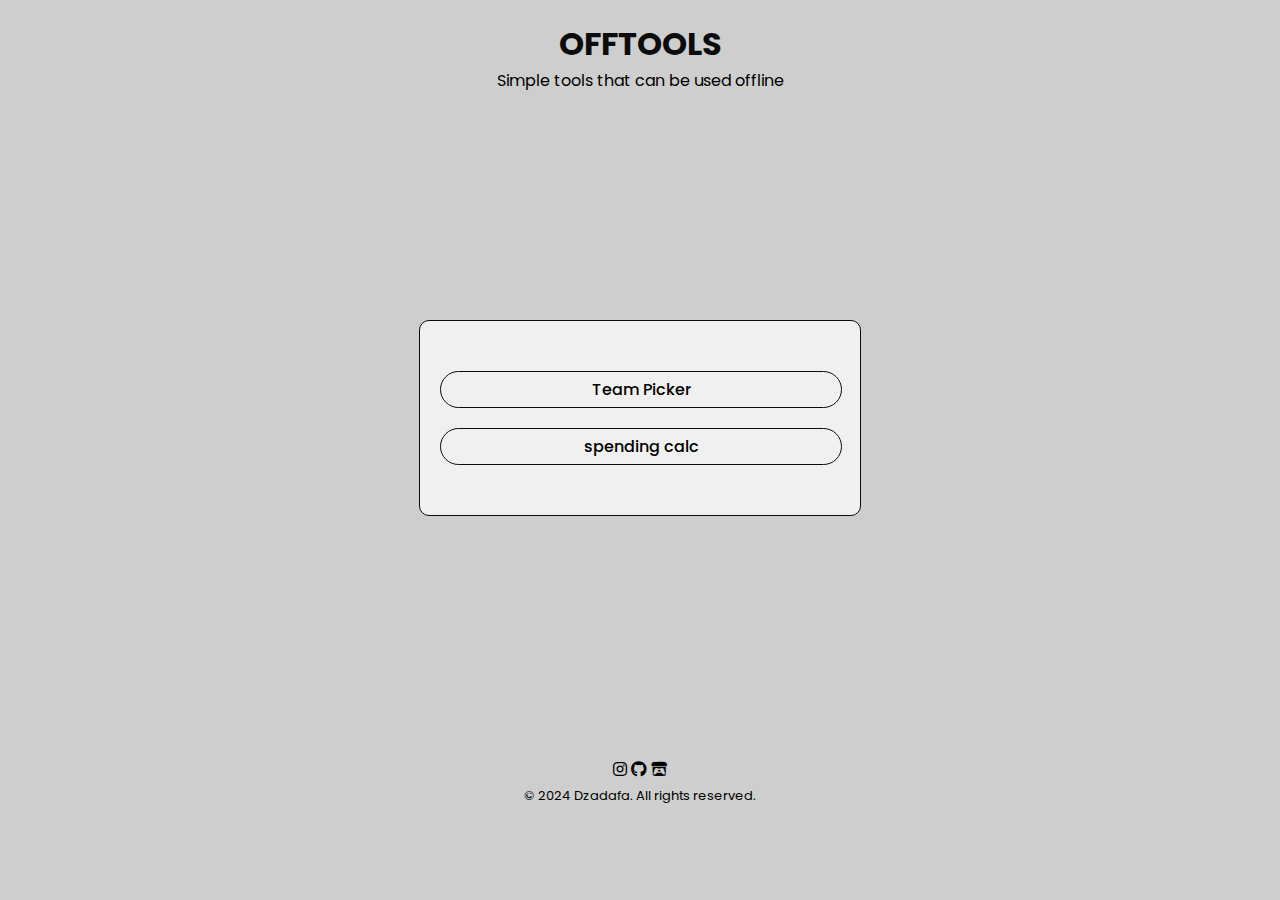
<file: index.html>
<!DOCTYPE html>
<html lang="en">
<head>
  <meta charset="UTF-8">
  <meta name="viewport" content="width=device-width, initial-scale=1, maximum-scale=1, user-scalable=no">
  <link rel="stylesheet" href="https://cdnjs.cloudflare.com/ajax/libs/font-awesome/6.0.0/css/all.min.css">
  <link rel="stylesheet" href="style.css">
  <title>Offline Tools</title>
</head>
<body>
  <header>
    <h1>OFFTOOLS</h1>
    <p>Simple tools that can be used offline</p>
  </header>
  <main>
    <section class="redirect">
      <a href="team-picker/index.html" target="_blank"><button class="btnStyle1">Team Picker</button></a>
      <a href="spending-calc/index.html" target="_blank"><button class="btnStyle1">spending calc</button></a>
    </section>
  </main>
  <footer>
    <div class="social-media-icon">
      <a href="http://instagram.com/dzadafa"><i class="fa-brands fa-instagram"></i></a>
      <a href="https://github.com/dzadaafa"><i class="fa-brands fa-github"></i></a>
      <a href="https://dzashfa.itch.io"><i class="fa-brands fa-itch-io"></i></a>
    </div>
    <a href="http://instagram.com/dzadafa">&copy 2024 Dzadafa. All rights reserved.</a>

  </footer>

</body>
</html>
</file>
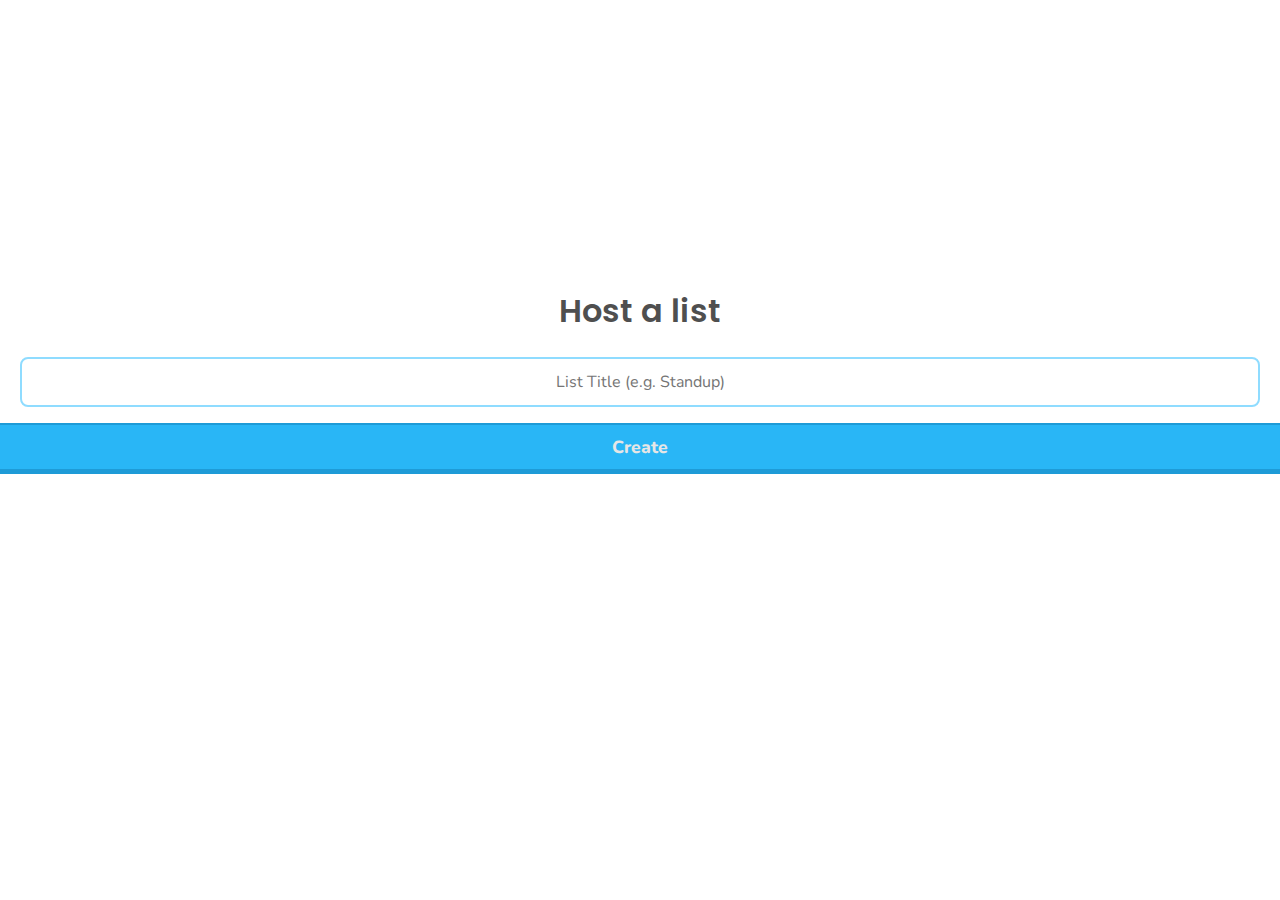
<file: Quick-List/index.html>
<!DOCTYPE html>
<html lang="en">
<head>
  <meta charset="UTF-8">
  <meta name="viewport" content="width=device-width, initial-scale=1.0">
  <title>Quick List</title>
  <link rel="preconnect" href="https://fonts.googleapis.com">
  <link rel="preconnect" href="https://fonts.gstatic.com" crossorigin>
  <link
    href="https://fonts.googleapis.com/css2?family=Nunito:wght@300;400;600;700&family=Poppins:wght@400;500;600;700&display=swap"
    rel="stylesheet"
  />
  <link rel="stylesheet" href="style.css">
</head>
<body>
  <div id="app"></div>
  <script src="script.js"></script>
</body>
</html>
</file>
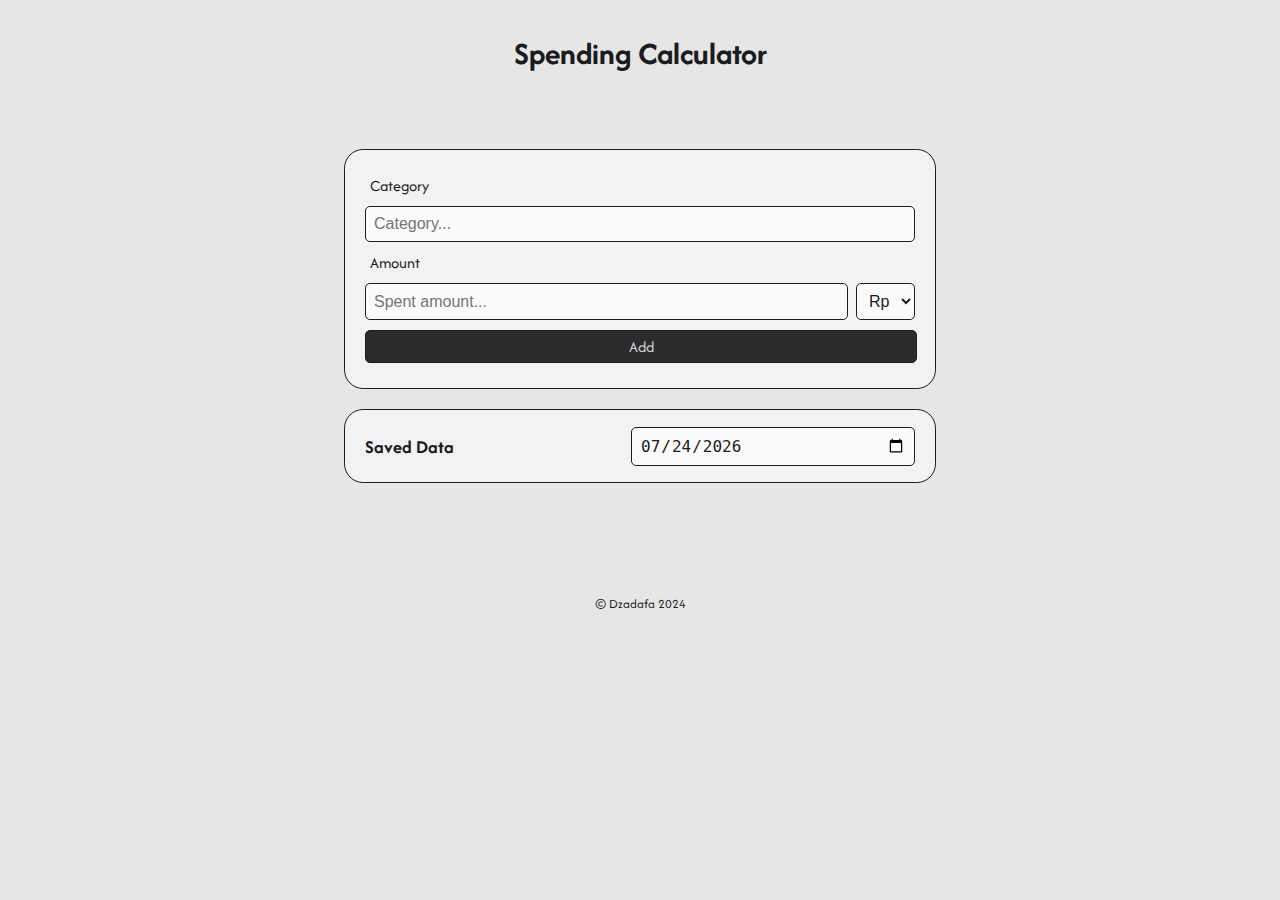
<file: spending-calc/index.html>
<!DOCTYPE html>
<html lang="en">
<head>
  <meta charset="UTF-8">
  <meta name="viewport" content="width=device-width, initial-scale=1.0">
  <link rel="stylesheet" href="style.css">
  <link rel="shortcut icon" href="icon.jpg" type="image/x-icon">
  <link rel="manifest" href="manifest.json">
  <title>Spending Calc</title>
  <meta name="description" content="Helps you to keep a track of your spending">
  <link rel="stylesheet" href="https://cdnjs.cloudflare.com/ajax/libs/font-awesome/6.6.0/css/all.min.css" integrity="sha512-Kc323vGBEqzTmouAECnVceyQqyqdsSiqLQISBL29aUW4U/M7pSPA/gEUZQqv1cwx4OnYxTxve5UMg5GT6L4JJg==" crossorigin="anonymous" referrerpolicy="no-referrer" />
</head>
<body>
  <header>
    <h1>Spending Calculator</h1>
  </header>
  <main>
    <div class="input">
      <label for="category">Category</label>
      <section><input type="text" id="category" placeholder="Category..." maxlength="20"></section>
      <label for="amount">Amount</label>
      <section>
        <input type="number" id="amount" placeholder="Spent amount..." autocomplete="off" onkeydown="lengthLimit(event, this, 20)">

        <select name="currency" id="currency">
          <option value="rupiah">Rp</option>
          <option value="dollar">$</option>
        </select>
      </section>
      <button type="button" class="black-button" id="submit">Add</button>
    </div>

    
    <div class="output"></div>
    <div class="swap-date">
      <h3>Saved Data</h3>
      <input type="date" id="inputDate" placeholder="yyyy-mm-dd">
    </div>
    
    <div class="total">
      <section>
        <h3>Total</h3>
        <p id="total">0</p>
      </section>
      <button type="button" class="black-button" id="save">Save</button>
    </div>


    
  </main>
  <footer>
    <div class="social-media-icon">
      <a href="http://instagram.com/dzadafa"><i class="fa-brands fa-instagram"></i></a>
      <a href="https://github.com/dzadaafa"><i class="fa-brands fa-github"></i></a>
      <a href="https://dzashfa.itch.io"><i class="fa-brands fa-itch-io"></i></a>
    </div>
    <a href="http://instagram.com/dzadafa">&copy Dzadafa 2024</a>
  </footer>

  <script src="Js/feature.js"></script>
  <script src="Js/main.js"></script>
  <script>
    if ('serviceWorker' in navigator) {
      window.addEventListener('load', () => {
        navigator.serviceWorker.register('./Js/sw.js')
        .then((register) => { console.log("service work", register) })
        .catch((e) => { console.log("error", e) })
		});
    }
  </script>
</body>
</html>
</file>
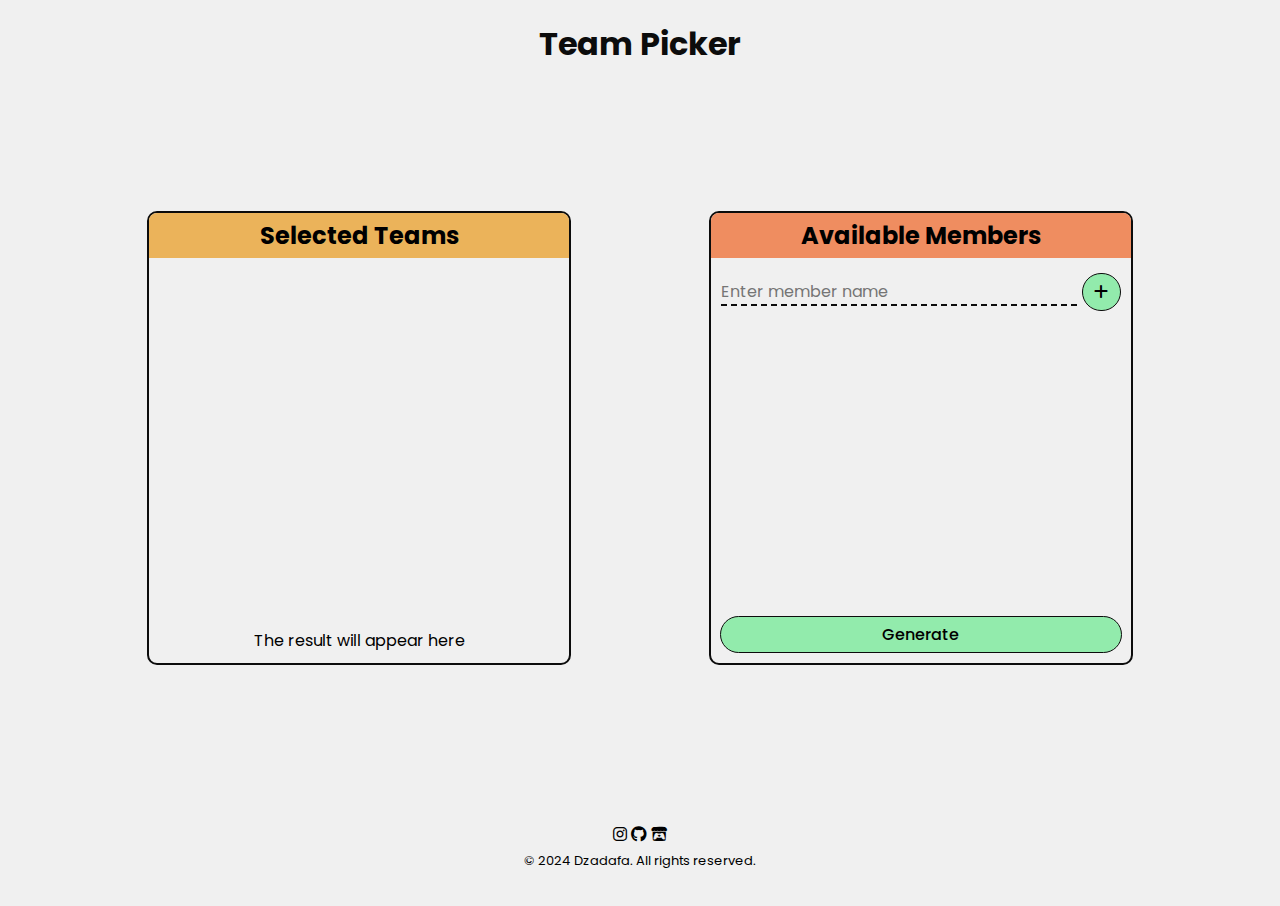
<file: team-picker/index.html>
<!DOCTYPE html>
<html lang="en">
<head>
  <meta charset="UTF-8">
  <meta name="viewport" content="width=device-width, initial-scale=1, maximum-scale=1, user-scalable=no">
  <link rel="stylesheet" href="https://cdnjs.cloudflare.com/ajax/libs/font-awesome/6.0.0/css/all.min.css">
  <link rel="stylesheet" href="style.css">
  <title>Team Picker</title>
</head>
<body>
  <header>
    <h1>Team Picker</h1>
  </header>
  <main>
    <section class="result">
      <h2>Selected Teams</h2>
      <div class="randomized-list">
        <p>The result will appear here</p>
    </div>
    </section>

    <section class="members-list">
      <h2>Available Members</h2>
      <section class="add-member">
        <input type="text" id="new-member-name" spellcheck="false" maxlength="30" autocomplete="off" placeholder="Enter member name">
        <i class="fa-solid fa-plus"></i>
        <i class="fa-solid fa-gear" aria-disabled="true"></i>
      </section>
      <ul class="member-items">
      </ul>
      <button class="generateBtn btnStyle1">Generate</button>
    </section>    
  </main>

  <footer>
    <div class="social-media-icon">
      <a href="http://instagram.com/dzadafa"><i class="fa-brands fa-instagram"></i></a>
      <a href="https://github.com/dzadaafa"><i class="fa-brands fa-github"></i></a>
      <a href="https://dzashfa.itch.io"><i class="fa-brands fa-itch-io"></i></a>
    </div>
    <a href="http://instagram.com/dzadafa">&copy 2024 Dzadafa. All rights reserved.</a>

  </footer>
  <script src="Js/feature.js"></script>
  <script src="Js/main.js"></script>
</body>
</html>
</file>
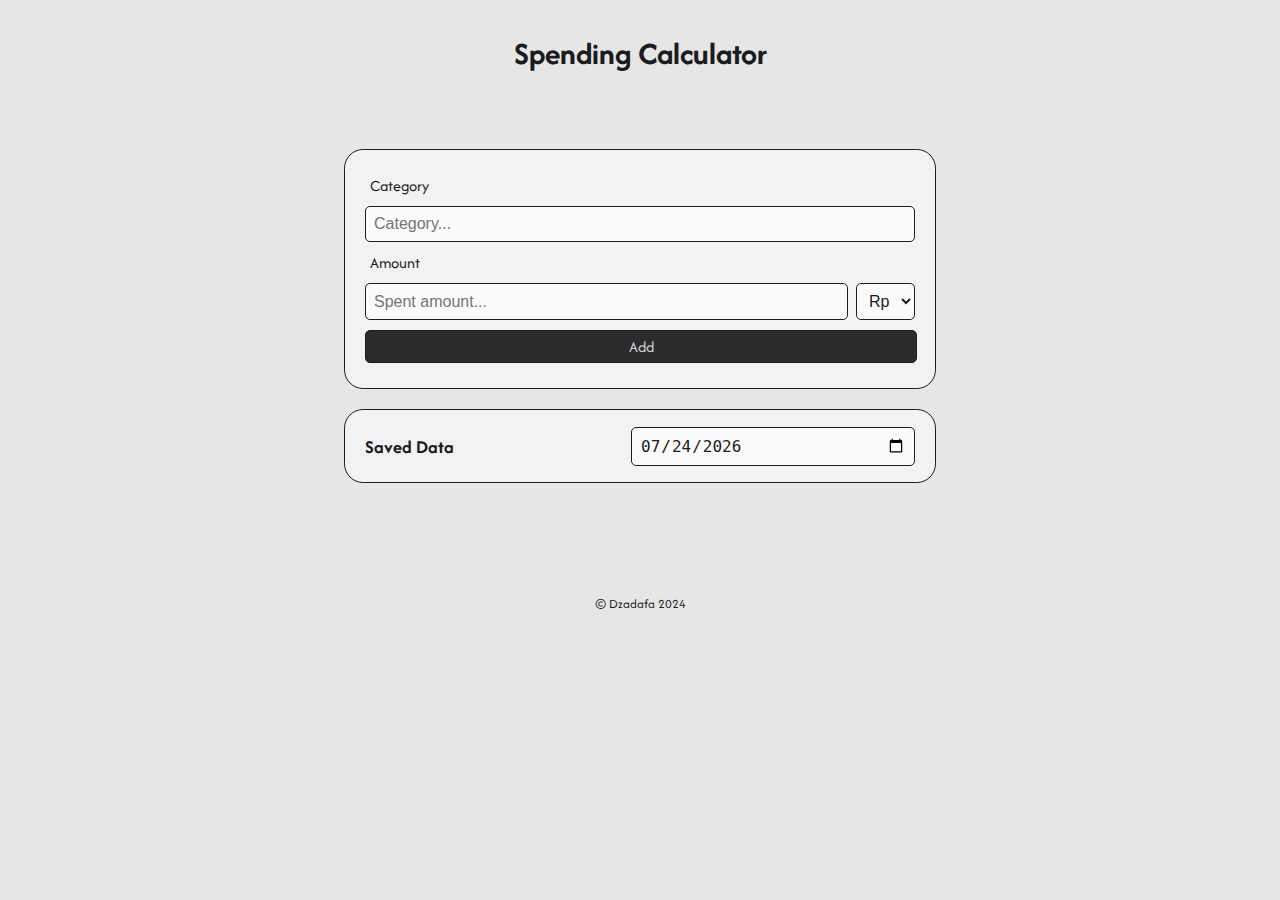
<file: spending-calc/offline.html>
<!DOCTYPE html>
<html lang="en">
<head>
  <meta charset="UTF-8">
  <meta name="viewport" content="width=device-width, initial-scale=1.0">
  <link rel="stylesheet" href="style-off.css">
  <link rel="shortcut icon" href="icon.jpg" type="image/x-icon">
  <link rel="manifest" href="manifest.json">
  <title>Spending Calc</title>
  <meta name="description" content="Helps you to keep a track of your spending">
  <!-- <link rel="stylesheet" href="https://cdnjs.cloudflare.com/ajax/libs/font-awesome/6.6.0/css/all.min.css" integrity="sha512-Kc323vGBEqzTmouAECnVceyQqyqdsSiqLQISBL29aUW4U/M7pSPA/gEUZQqv1cwx4OnYxTxve5UMg5GT6L4JJg==" crossorigin="anonymous" referrerpolicy="no-referrer" /> -->
</head>
<body>
  <header>
    <h1>Spending Calculator</h1>
  </header>
  <main>
    <div class="input">
      <label for="category">Category</label>
      <section><input type="text" id="category" placeholder="Category..." maxlength="20"></section>
      <label for="amount">Amount</label>
      <section>
        <input type="number" id="amount" placeholder="Spent amount..." autocomplete="off" onkeydown="lengthLimit(event, this, 20)">

        <select name="currency" id="currency">
          <option value="rupiah">Rp</option>
          <option value="dollar">$</option>
        </select>
      </section>
      <button type="button" class="black-button" id="submit">Add</button>
    </div>

    
    <div class="output"></div>
    <div class="swap-date">
      <h3>Saved Data</h3>
      <input type="date" id="inputDate" placeholder="yyyy-mm-dd">
    </div>
    
    <div class="total">
      <section>
        <h3>Total</h3>
        <p id="total">0</p>
      </section>
      <button type="button" class="black-button" id="save">Save</button>
    </div>


    
  </main>
  <footer>
    <div class="social-media-icon">
      <a href="http://instagram.com/dzadafa"><i class="fa-brands fa-instagram"></i></a>
      <a href="https://github.com/dzadaafa"><i class="fa-brands fa-github"></i></a>
      <a href="https://dzashfa.itch.io"><i class="fa-brands fa-itch-io"></i></a>
    </div>
    <a href="http://instagram.com/dzadafa">&copy Dzadafa 2024</a>
  </footer>

  <script src="Js/feature.js"></script>
  <script src="Js/main.js"></script>
</body>
</html>
</file>
<file: style.css>
@import url('https://fonts.googleapis.com/css2?family=Poppins:ital,wght@0,100;0,200;0,300;0,400;0,500;0,600;0,700;0,800;0,900;1,100;1,200;1,300;1,400;1,500;1,600;1,700;1,800;1,900&display=swap');

:root{
  --black: #0c0c0c;
  --white: #f0f0f0;
  --poppins: "Poppins", sans-serif;
  --salmon:#ef8d60;
  --yellow: #f1ce58;
  --green: #60f158;
  --red: #ef3434;
  --gray: #cecece;
}

*{
  margin: 0;
  padding: 0;
  font-family: var(--poppins);
  -webkit-tap-highlight-color: transparent;
}

/* Custom scrollbar */
::-webkit-scrollbar {
  width: 10px; 
}

/* Scrollbar track (background of the scrollbar) */
::-webkit-scrollbar-track {
  display: none; 
}

/* Scrollbar thumb (the draggable part) */
ul:hover::-webkit-scrollbar-thumb,
div.randomized-list:hover::-webkit-scrollbar-thumb {
  background: #888888b3; 
  border-radius: 10px;  
  border: 3px solid var(--white);
}

/* Scrollbar thumb on hover (changes color when hovered) */
ul:hover::-webkit-scrollbar-thumb:hover, 
div.randomized-list:hover::-webkit-scrollbar-thumb:hover {
  background: #555;  /* Darker color when hovered */
}

::-webkit-scrollbar-button {
  display: none;
}

body::-webkit-scrollbar-thumb{
  border-radius: 10px;
  background: #55555500;
  border: 2px solid transparent;
}

body::-webkit-scrollbar-thumb:hover{
  background: #888;
}
/* end of scrollbar style */

body{
  overflow-y: auto;
  -webkit-user-select: none;  /* Safari */
  -moz-user-select: none;     /* Firefox */
  -ms-user-select: none;      /* Internet Explorer/Edge */
  user-select: none;          /* Standard syntax */

  background: var(--gray);
  margin: 10px 0px;
}

header{
  max-width: 100dvw;
  display: flex;
  align-items: center;
  justify-content: center;
  flex-direction: column;
  padding: 10px;
}

h1{
  width: fit-content;
  height: fit-content;
  color: var(--black);
}

main{
  min-height: 70dvh;
  height: auto;
  max-width: 100dvw;
  margin: 0px 20px;
  display: flex;
  flex-wrap: wrap-reverse;
  justify-content: space-evenly;
  align-items: center;
  gap: 10px;
}

a{
  all: unset;
}

i, button, a{
  cursor: pointer;
}

footer {
  padding: 1.5rem 0;
  text-align: center;
}

footer i{
  font-size: medium;
}

footer a{
  font-size: small;
}

.btnStyle1{
  all: unset;
  width: 100%;
  text-align: center;
  padding: 5px 0;
  font-weight: 500;
  border-radius: 20px;
  border: 1px solid var(--black);
  background: var(--white);
  transition: .2s ease;
}

.btnStyle1:hover{
  transform: translateY(-4px);
  background: var(--green);
  box-shadow: 2px 5px 0 0 var(--black);
}

.btnStyle1:active{
  background: var(--red);
  transform: translateY(0px);
  box-shadow: 0 0 0 0;
}

main section{
  border: 1px solid var(--black);
  padding: 20px;
  margin: 10px 0px;
  max-width: 400px;
  width: 100%;
  min-width: 200px;
  display: flex;
  flex-direction: column;
  align-items: center;

  border-radius: 10px;
}

.redirect{
  gap: 20px;
  padding: 50px 20px;
  transition: .5s ease;
  background: var(--white);
}

.redirect:hover{
  background: var(--yellow);
  box-shadow: 7px 10px 0 0 var(--black);
  transform: translate(-7px, -10px);
}

.redirect a{
  align-content: center;
  width: 100%;
}
</file>
<file: Quick-List/style.css>
:root{
  --nunito: 'Nunito', system-ui, -apple-system, BlinkMacSystemFont, sans-serif;
  --poppins: 'Poppins', system-ui, -apple-system, BlinkMacSystemFont, sans-serif;

  --brand-green: #1fd000;

  --primary-green-700: #6ac400;
  --primary-green-600: #6aa900;
  --primary-green-300: #a7ef77;
  --primary-green-100: #d9ffc2;

  --secondary-red-600: #ff5252;
  --secondary-red-700: #e52a2a;
  --secondary-red-300: #ffbdbd;
  --secondary-red-100: #ffe6e6;

  --secondary-yellow-600: #ffd000;
  --secondary-yellow-700: #e0a800;
  --secondary-orange-600: #ff9800;
  --secondary-orange-700: #c77800;
  --secondary-yellow-300: #ffeb70;
  --secondary-yellow-100: #fff6d6;

  --accent-blue-600: #29b6f6;
  --accent-blue-700: #1e9bd7;
  --accent-blue-300: #8fdcff;
  --accent-blue-100: #e3f6ff;

  --accent-purple-500: #d18cff;
  --accent-purple-600: #8e6ccf;

  --neutral-700: #6e6e6e;
  --neutral-800: #4f4f4f;
  --neutral-400: #bdbdbd;
  --neutral-200: #e6e6e6;
  --neutral-100: #ffffff;
}

body{
  font-family: var(--nunito);
  background-color: var(--neutral-100);
  color: var(--neutral-800);
  margin: 0 auto;
  padding: 10px 20px;
  max-width: 100dvw;
  overflow-x: hidden;
}

footer {
  width: 100%;
  text-align: center;
  margin: 30px 0 20px 0;
  color: var(--neutral-800)
}

footer i {
  margin: 0 0 10px 0;
}

footer a {
  padding: 10px 5px;
  color: var(--neutral-800);
  font-weight: bold;
  font-family: var(--nunito);
}

footer a:hover{
  text-decoration: none;
}

div.container {
  width: 100%;
  display: flex;
  flex-direction: column;
  align-items: center;
  justify-content: center;
  gap: 1em;
  margin-bottom: 3em;
  text-align: center;
}

div.container.user{
  height: 100dvh;
  margin: 0;
}

div.container.err404 button{
  max-width: 300px;
}

body:has(fieldset.hidden) .container {
  min-height: 80vh;
  justify-content: center;
  margin-bottom: 0;
}

h1, h2, h3 {
  font-family: var(--poppins);
  font-weight: 600;
  margin-bottom: 0.2em;
}

button.primary-btn{
  all: unset;
  display: flex;
  width: 100%;
  align-items: center;
  justify-content: center;
  font-weight: 800;
  font-size: 1.1rem;
  color: var(--neutral-200);
  background-color: var(--accent-blue-600);
  border-radius: .5em;
  padding: 10px 30px;
  border: 2px solid var(--accent-blue-700);
  border-bottom: 5px solid var(--accent-blue-700);
  cursor: pointer;
  transition: transform 0.1s;
}

button.primary-btn:active{
  transform: translateY(2px);
  border-bottom-width: 2px;
  background-color: var(--accent-blue-700);
}

button.stop-btn {
  all: unset;
  background-color: var(--secondary-red-100);
  color: var(--secondary-red-700);
  border: 2px solid var(--secondary-red-600);
  padding: 8px 16px;
  border-radius: 8px;
  font-weight: 700;
  cursor: pointer;
  font-size: 0.9rem;
}

button.stop-btn:hover {
  background-color: var(--secondary-red-300);
}

button.secondary-btn {
  all: unset;
  margin-top: 20px;
  color: var(--neutral-700);
  text-decoration: underline;
  cursor: pointer;
  font-size: 0.9rem;
}

input[type="text"],
select {
  font-family: var(--nunito);
  padding: 12px;
  border-radius: 8px;
  border: 2px solid var(--neutral-400);
  font-size: 1rem;
  width: 100%;
  box-sizing: border-box;
  background-color: var(--neutral-100);
  color: var(--neutral-800);
}

input[type="text"]:focus,
select:focus {
  outline: none;
  border-color: var(--accent-blue-600);
}

input.dashboard-input {
  /* max-width: 300px; */
  text-align: center;
  border: 2px solid var(--accent-blue-300);
}

select.dashboard-input {
  border: 2px solid var(--accent-blue-300);
}

.duration-select {
  width: auto;
  cursor: pointer;
  appearance: none;
  -webkit-appearance: none;
  -moz-appearance: none;
  padding-right: 35px;
  background-image: url("data:image/svg+xml;charset=US-ASCII,%3Csvg%20xmlns%3D%22http%3A%2F%2Fwww.w3.org%2F2000%2Fsvg%22%20width%3D%22292.4%22%20height%3D%22292.4%22%3E%3Cpath%20fill%3D%22%2329b6f6%22%20d%3D%22M287%2069.4a17.6%2017.6%200%200%200-13-5.4H18.4c-5%200-9.3%201.8-12.9%205.4A17.6%2017.6%200%200%200%200%2082.2c0%205%201.8%209.3%205.4%2012.9l128%20127.9c3.6%203.6%207.8%205.4%2012.8%205.4s9.2-1.8%2012.8-5.4L287%2095c3.5-3.5%205.4-7.8%205.4-12.8%200-5-1.9-9.2-5.5-12.8z%22%2F%3E%3C%2Fsvg%3E");
  background-repeat: no-repeat;
  background-position: right 12px top 50%;
  background-size: 12px auto;
  font-weight: 600;
  color: var(--accent-blue-700);
}

textarea.copy-area {
  width: 100%;
  min-width: 300px;
  height: 250px;
  padding: 15px;
  border-radius: 10px;
  border: 2px dashed var(--neutral-400);
  background-color: var(--neutral-200);
  font-family: var(--poppins);
  font-size: 1rem;
  line-height: 1.5;
  resize: none;
  margin-top: 10px;
  box-sizing: border-box;
}

textarea::-webkit-scrollbar {
  display: none;
}

textarea.copy-area:focus {
  outline: 2px solid var(--accent-blue-600);
  border-color: transparent;
}

textarea.link-field {
  resize: none;
  font-size: 1rem;
  border: 2px dashed var(--neutral-400);
  background-color: var(--neutral-200);
  font-family: var(--poppins);
  border-radius: 10px;
  padding: 10px 12px;
  width: 100%;
  min-width: 300px;
  white-space: nowrap;
  box-sizing: border-box;
  cursor: pointer;
}

textarea.link-field:focus {
  outline: 2px solid var(--primary-green-700);
  border-color: transparent;
}

fieldset {
  border: none;
  border-top: 2px solid var(--neutral-200);
  padding: 20px 0;
  margin-top: 40px;
  width: 100%;
}

fieldset.inputs {
  display: flex;
  margin: 0;
  border: 0px;
  align-items: center;
  justify-content: center;
  gap: 10px;
}

legend {
  font-family: var(--poppins);
  font-weight: 600;
  color: var(--neutral-400);
  padding: 0 10px;
  margin: 0 auto;
}

table {
  width: 100%;
  border-collapse: collapse;
  margin-top: 10px;
}

th, td {
  text-align: left;
  padding: 12px;
  border-bottom: 1px solid var(--neutral-200);
}

th {
  font-family: var(--poppins);
  color: var(--neutral-700);
  font-size: 0.9rem;
}

td {
  color: var(--neutral-800);
}

tr:hover td {
  background-color: var(--accent-blue-100);
  color: var(--accent-blue-700);
}

.status-badge {
  font-size: 0.8em;
  padding: 4px 8px;
  border-radius: 12px;
  font-weight: 700;
  text-transform: uppercase;
}

.status-active {
  background-color: var(--primary-green-100);
  color: var(--primary-green-700);
  border: 1px solid var(--primary-green-300);
}

.status-archived {
  background-color: var(--neutral-200);
  color: var(--neutral-700);
  border: 1px solid var(--neutral-400);
}

ul#myItems {
  list-style: none;
  padding: 0;
  width: 100%;
  text-align: left;
}

ul#myItems li {
  background: var(--neutral-100);
  border: 1px solid var(--neutral-200);
  padding: 10px 15px;
  margin-bottom: 8px;
  border-radius: 8px;
  box-shadow: 0 2px 4px rgba(0,0,0,0.02);
  display: flex;
  align-items: center;
  justify-content: space-between;
}

ul#myItems li span::before {
  content: "•";
  color: var(--primary-green-600);
  font-weight: bold;
  font-size: 1.5em;
  margin-right: 10px;
  line-height: 0;
  vertical-align: middle;
}

button.delete-item-btn {
  all: unset;
  cursor: pointer;
  color: var(--secondary-red-300);
  font-weight: bold;
  font-size: 1.2rem;
  padding: 0 10px;
  line-height: 1;
}

button.delete-item-btn:hover {
  color: var(--secondary-red-600);
}

.create-controls {
  display: flex;
  gap: 10px;
  align-items: center;
  justify-content: center;
  flex-wrap: wrap;
}

.action-cell {
  text-align: right;
}

button.delete-history-btn {
  all: unset;
  cursor: pointer;
  color: var(--neutral-400);
  font-weight: bold;
  font-size: 1.5rem;
  padding: 0 10px;
  line-height: 0.8;
  transition: color 0.2s;
}

button.delete-history-btn:hover {
  color: var(--secondary-red-600);
}

.hidden {
  display: none !important;
}

.badge {
  font-size: 0.5em;
  background-color: var(--neutral-400);
  color: white;
  padding: 2px 8px;
  border-radius: 4px;
  vertical-align: middle;
}

a {
  color: var(--accent-blue-600);
  text-decoration: none;
}

a:hover {
  text-decoration: underline;
}

.add-form {
  display: flex;
  flex-direction: column; 
  gap: 15px;
  width: 100%;
  max-width: 400px; 
  margin-bottom: 20px;
}

.item-input {
  width: 100%;
  padding: 12px; 
  border-radius: 8px;
  border: 2px solid var(--neutral-400);
  background: var(--neutral-100);
  color: var(--neutral-800);
  font-family: var(--nunito);
  font-size: 1rem;
  box-sizing: border-box;
  text-align: center; 
}

.item-input:focus {
  outline: none;
  border-color: var(--accent-blue-600);
  background: white;
}

.add-form .primary-btn {
  width: 100%;
  box-sizing: border-box;
}

.user-list-wrapper {
  margin-top: 2rem;
  width: 100%;
  max-width: 400px;
  display: flex;
  flex-direction: column;
  align-items: center; 
}

.helper-text {
  font-size: 0.85em;
  color: var(--neutral-600);
  margin-top: 10px;
  font-style: italic;
  text-align: center;
}

ul#myItems {
  width: 100%;
}
</file>
<file: spending-calc/style.css>
@import url('https://fonts.googleapis.com/css2?family=Afacad+Flux:wght@100..1000&display=swap');

:root {
  /* Define your dynamic color palette */
  --background-color: #f2f2f2;  /* Off-white */
  --text-color: #1c1c1e;  /* Off-black */
  --header-bg: #e6e6e6;  /* Light gray */
  --input-bg: #fafafa;  /* Light background for input */
  --border-color: #d3d3d3;  /* Subtle gray for borders */
  --button-color: #2c2c2e;  /* Button and icon color */
  --afacad-flux: "Afacad Flux", sans-serif;
  --button-black-hover: #bdffbb;
  --max-width-main-element: 550px;
  --min-width-main-element: 300px;
}

body {
  font-family: var(--afacad-flux);
  background: var(--header-bg);
  color: var(--text-color);
  margin: 0;
  padding: 0;
}

/* Header */
header {
  padding: 2rem 0;
  text-align: center;
}

header h1 {
  font-size: 2rem;
  color: var(--text-color);
  margin: 0;
}

/* Main Section */
main {
  padding: 2rem;
  display: flex;
  min-height: 40dvh;
  flex-direction: column;
  align-items: center;
}

/* hide scrollbar */
::-webkit-scrollbar {
  display: none;
}

/* Hide scrollbar for IE, Edge and Firefox */
body{
  -ms-overflow-style: none;  /* IE and Edge */
  scrollbar-width: none;  /* Firefox */
}
/* end of it */

.black-button{
  all: unset;
  width: 100%;
  margin: 5px 0px;
  padding: 5px 0px;
  text-align: center;
  border-radius: 5px;
  border: 1px solid var(--text-color);
  background: var(--button-color);
  color: var(--border-color);
  transition: .5s cubic-bezier(0.19, 1, 0.22, 1);
  cursor: pointer;
}

.black-button:hover{
  background: var(--button-black-hover);
  color: var(--text-color);
}

.black-button:active{
  background: var(--text-color);
  color: var(--border-color);
}

.input{
  height: auto;
  min-height: 100px;
  margin: 10px 0px;
  width: 50%;
  display: flex;
  max-width: var(--max-width-main-element);
  min-width: var(--min-width-main-element);
  flex-direction: column;
  justify-content: space-between;
  border: 1px solid var(--text-color);
  background: var(--background-color);
  padding: 20px;
  border-radius: 1.2rem;
}

.input label {
  margin-bottom: 1.5rem;
  font-size: 1rem;
  width: 100%;
  color: var(--text-color);
  margin: 5px;
  display: flex;
  align-items: center;
  
}

i{
  cursor: pointer;
}

input, select {
  font-size: 1rem;
  padding: 0.5rem;
  border: 1px solid var(--border-color);
  border-radius: 4px;
  background-color: var(--input-bg);
  color: var(--text-color);
  margin-left: 0.5rem;
  border-radius: 5px;
}

input{
  width:100%;
  /* all: unset; */
  border: 1px solid var(--text-color);
  margin: 0;
}

:disabled{
  display: none;
}

input[type=number]{
  -moz-appearance: textfield;
}

::-webkit-outer-spin-button, ::-webkit-inner-spin-button{
  -webkit-appearance: none;
  display: none;
  margin: 0;
}

.input section {
  width: 100%;
  display: flex;
  margin: 5px 0px;
}

.input select, select:active{
  /* all: unset; */
  outline: none;
  border: 1px solid var(--text-color);
}

.swap-date{
  height: auto;
  margin: 10px 0px;
  width: 50%;
  display: flex;
  max-width: var(--max-width-main-element);
  min-width: var(--min-width-main-element);
  flex-direction: row;
  justify-content: space-between;
  align-items: center;
  border: 1px solid var(--text-color);
  background: var(--background-color);
  padding: 5px 20px;
  border-radius: 1.2rem;
}

.swap-date section {
  width: 20%;
  display: flex;
  justify-content: space-between;
}

.swap-date h3, .swap-date input{
  width: 50%;
}

/* Output Section */
.output {
  order: 2;
  margin: 10px 0px;
  height: auto;
  min-height: 50px;
  display: flex;
  width: 50%;
  max-width: var(--max-width-main-element);
  min-width: var(--min-width-main-element);
  flex-direction: column;
  justify-content: space-between;
  border: 1px solid var(--text-color);
  background: var(--background-color);
  padding: 20px;
  border-radius: 1.2rem;
}

.output:empty, .output:empty ~ .total{
  display:none;
}

.output .item {
  display: flex;
  justify-content: space-between;
  align-items: center;
  flex-direction: row;
  margin: 5px 0px;
  border-bottom: 1px solid var(--text-color);
}

.output h3 {
  color: var(--text-color);
  margin: 0;
}

.output p {
  color: var(--text-color);
  margin: 0.5rem 0;
  text-wrap: wrap;
}

.output .item i {
  color: #ca3b3b;
}

.fa-trash:hover {
  color: #444444;
}

.swap-date{
  order: 1;
}

.total{
  order: 3;
  margin: 10px 0px;
  height: auto;
  display: flex;
  width: 50%;
  max-width: var(--max-width-main-element);
  min-width: var(--min-width-main-element);
  flex-direction: column;
  align-items: baseline;
  border: 1px solid var(--text-color);
  padding: 10px 20px;
  background: var(--background-color);
  border-radius: 1.2rem;
}

.total section h3 {
  flex-grow: .1;
}

.total section {
  width: 100%;
  display: flex;
  justify-content: left;
  flex-direction: row;
  align-items: center;
}

/* Footer */
footer {
  padding: 1.5rem 0;
  text-align: center;
  font-size: medium;
}

footer a {
  text-decoration: none;
  color: var(--text-color);
  font-size: small;
}

.social-media-icon {
  margin-bottom: 1rem;
}

.social-media-icon a {
  margin: 0 10px;
  color: var(--button-color);
  font-size: medium;
}

.social-media-icon a:hover {
  color: #444444;
}
</file>
<file: team-picker/style.css>
@import url("https://fonts.googleapis.com/css2?family=Poppins:ital,wght@0,100;0,200;0,300;0,400;0,500;0,600;0,700;0,800;0,900;1,100;1,200;1,300;1,400;1,500;1,600;1,700;1,800;1,900&display=swap");

:root {
  --black: #0c0c0c;
  --white: #f0f0f0;
  --poppins: "Poppins", sans-serif;
  --skin: #ebb35a;
  --salmon: #ef8d60;
  --green: #92ebac;
  --red: #e26262;
  --1: var(--salmon);
  --2: var(--red);
  --3: var(--green);
}

* {
  margin: 0;
  padding: 0;
  font-family: var(--poppins);
  -webkit-tap-highlight-color: transparent;
}

/* Custom scrollbar */
::-webkit-scrollbar {
  width: 10px;
}

/* Scrollbar track (background of the scrollbar) */
::-webkit-scrollbar-track {
  display: none;
}

/* Scrollbar thumb (the draggable part) */
ul:hover::-webkit-scrollbar-thumb,
div.randomized-list:hover::-webkit-scrollbar-thumb {
  background: #888888b3;
  border-radius: 10px;
  border: 3px solid var(--white);
}

/* Scrollbar thumb on hover (changes color when hovered) */
ul:hover::-webkit-scrollbar-thumb:hover,
div.randomized-list:hover::-webkit-scrollbar-thumb:hover {
  background: #555; /* Darker color when hovered */
}

::-webkit-scrollbar-button {
  display: none;
}

body::-webkit-scrollbar-thumb {
  border-radius: 10px;
  background: #55555500;
  border: 2px solid var(--white);
}

body::-webkit-scrollbar-thumb:hover {
  background: #888;
}
/* end of scrollbar style */

body {
  overflow-y: auto;
  -webkit-user-select: none; /* Safari */
  -moz-user-select: none; /* Firefox */
  -ms-user-select: none; /* Internet Explorer/Edge */
  user-select: none; /* Standard syntax */

  background: var(--white);
  margin: 10px 0px;
}

header {
  max-width: 100dvw;
  display: flex;
  justify-content: center;
  padding: 10px;
}

h1 {
  width: fit-content;
  height: fit-content;
  color: var(--black);
}

main {
  min-height: 80dvh;
  height: auto;
  max-width: 100dvw;
  margin: 0px 20px;
  display: flex;
  flex-wrap: wrap-reverse;
  justify-content: space-evenly;
  align-items: center;
  gap: 10px;
}

a {
  all: unset;
}

i,
button,
a {
  cursor: pointer;
}

li {
  list-style: none;
}

main section {
  border: 2px solid var(--black);
  padding: 0px 10px;
  margin: 10px 0px;
  max-width: 400px;
  max-height: 450px;
  width: 100%;
  min-width: 200px;
  min-height: 450px;
  display: flex;
  flex-direction: column;
  align-items: center;

  border-radius: 10px;
  overflow: hidden;
}

section h2 {
  padding: 5px 0px;
  margin-bottom: 5px;
}

ul.member-items li {
  padding: 5px 10px;
  margin: 10px 0;
  border: 1.5px solid var(--black);
  border-radius: 10px;
  display: flex;
  align-items: center;
  justify-content: space-between;
}

ul li i.fa-trash {
  visibility: hidden;
  color: var(--red);
}

ul li:hover i.fa-trash {
  visibility: visible;
}

section ul.member-items {
  width: 100%;
  height: 500px;
  max-height: 70%;
  overflow-y: auto;
  margin: 5px 0 10px 0;
  box-sizing: border-box;
}

.members-list h2 {
  width: 110%;
  text-align: center;
  background-color: var(--salmon);
}

.add-member {
  all: unset;
  width: 100%;
  display: flex;
  margin: 10px 10px 5px 10px;
  align-items: center;
  gap: 5px;
}

.add-member input[type="text"] {
  all: unset;
  border-bottom: 2px dashed var(--black);
  width: 100%;
}

.add-member i {
  text-align: center;
  padding: 10px;
  border-radius: 40px;
  border: 1px solid var(--black);
}

.add-member i.fa-plus {
  padding: 10px 11px;
  background: var(--green);
}

.add-member i.fa-gear {
  background-color: var(--skin);
}

.btnStyle1 {
  all: unset;
  width: 100%;
  text-align: center;
  padding: 5px 0;
  margin: 0 10px 10px 10px;
  font-weight: 500;
  border-radius: 20px;
  border: 1px solid var(--black);
  background: var(--green);
  transition: 0.2s ease;
}

.btnStyle1:hover {
  transform: translateY(-4px);
  box-shadow: 2px 5px 0 0 var(--black);
}

.btnStyle1:active {
  transform: translateY(0px);
  box-shadow: 0 0 0 0;
}

.result {
  display: flex;
  position: relative;
  height: auto;
  justify-content: space-between;
}

.capture {
  position: relative;
  max-height: unset;
  overflow-y: unset;
}

.capture button {
  visibility: hidden;
}

.result h2 {
  width: 110%;
  text-align: center;
  background-color: var(--skin);
}

.randomized-list {
  margin: 10px 0;
  height: 100%;
  width: 100%;
  overflow-y: auto;
  display: flex;
  justify-content: center;
  flex-direction: row;
  flex-wrap: wrap;
  gap: 10px;
}

.randomized-list ul {
  border: 1.5px solid var(--black);
  width: 40%;
  overflow-x: hidden;
  border-radius: 8px;
  padding-bottom: 10px;
}

.randomized-list ul li {
  text-align: left;
  max-width: 100%;
  white-space: nowrap;
  text-overflow: ellipsis;
  overflow: hidden;
  margin: 0 10px;
}

.randomized-list ul > li {
  padding-top: 5px;
}

.randomized-list ul > li ~ li {
  padding-top: 0;
  border: none;
}

.randomized-list p {
  width: 100%;
  text-align: center;
}

footer {
  padding: 1.5rem 0;
  text-align: center;
}

footer i {
  font-size: medium;
}

footer a {
  font-size: small;
}

div.settings {
  position: fixed;
  width: inherit;
  max-width: inherit;
  height: inherit;
  z-index: 99;
}

div.settings section {
  all: unset;
  width: 90%;
  position: fixed;
  top: 50%;
  left: 50%;
  transform: translate(-50%, -50%);
  display: flex;
  flex-direction: column;
  align-items: center;
  padding: 20px 0;
  min-width: 200px;
  max-width: 400px;
  background: var(--white);
  border: 2px solid var(--black);
  border-radius: 20px;
  gap: 20px;
}

.settings #blur {
  position: fixed;
  top: 50%;
  left: 50%;
  transform: translate(-50%, -50%);
  width: 100%;
  height: 100%;
  background-color: #f0f0f06c;
  filter: blur(5px);
  backdrop-filter: blur(5px);
}

.settings i.fa-xmark {
  position: absolute;
  right: 5%;
  font-size: larger;
}

.settings label {
  display: flex;
  flex-direction: row;
  gap: 20px;
  justify-content: space-between;
}

.settings label input {
  all: unset;
  width: 50px;
  text-align: center;
  border-bottom: 2px dashed var(--black);
}

.settings label input[type="number"]::-webkit-outer-spin-button,
.settings label input[type="number"]::-webkit-inner-spin-button {
  -webkit-appearance: none;
  margin: 0;
}

.settings button.saveSettings {
  width: 50%;
}

:disabled,
[aria-disabled="true"] {
  display: none;
}

.custom-modal-alert-group {
  z-index: 100;
  width: 90dvw;
  height: auto;
  position: fixed;
  bottom: 20px;
  left: 50%;
  transform: translateX(-50%);
  display: flex;
  align-items: center;
  flex-direction: column;
  gap: 10px;
  transition: 0.5s ease-in-out;
}

.custom-modal-alert-group:empty {
  display: none;
}

.modal-custom-alert {
  width: fit-content;
  background-color: var(--white);
  color: var(--black);
  padding: 10px 30px;
  border-radius: 20px;
  box-shadow: 0 14px 28px rgba(0, 0, 0, 0.25), 0 10px 10px rgba(0, 0, 0, 0.22);
  z-index: 1000;
  opacity: 1;
  display: flex;
  align-items: center;
  gap: 10px;
  transition: opacity 0.5s ease-in-out, transform 0.5s ease-in-out;
}

.modal-custom-alert.fade-in {
  opacity: 0;
  transform: translateY(20px);
}

.modal-custom-alert.fade-out {
  opacity: 0;
  transform: translateY(-20px);
}

.modal-custom-alert i {
  padding: 0 10px;
  font-size: 1.3em;
  color: var(--red);
}

.watermark {
  position: absolute;
  display: flex;
  align-items: center;
  width: 30px;
  aspect-ratio: 1/1;
  background: url(icon.svg);
  background-size: cover;
  background-position: center;
  bottom: 10px;
  left: 30%;
  transform: translateX(-30%);
}

.watermark::after {
  position: absolute;
  left: 100%;
  content: "offtools.vercel.app";
}

.result-animation {
  translate: 0 -70%;
  opacity: 0;
  animation: result-keyframe 1s ease-in-out both;
}

@keyframes result-keyframe {
  0% {
    opacity: 0;
    translate: 0 -70%;
  }
  100% {
    opacity: 1;
    translate: 0 0;
  }
}
</file>
<file: spending-calc/style-off.css>
@import url('https://fonts.googleapis.com/css2?family=Afacad+Flux:wght@100..1000&display=swap');

:root {
  /* Define your dynamic color palette */
  --background-color: #f2f2f2;  /* Off-white */
  --text-color: #1c1c1e;  /* Off-black */
  --header-bg: #e6e6e6;  /* Light gray */
  --input-bg: #fafafa;  /* Light background for input */
  --border-color: #d3d3d3;  /* Subtle gray for borders */
  --button-color: #2c2c2e;  /* Button and icon color */
  --afacad-flux: "Afacad Flux", sans-serif;
  --button-black-hover: #bdffbb;
  --max-width-main-element: 550px;
  --min-width-main-element: 300px;
}

body {
  font-family: var(--afacad-flux);
  background: var(--header-bg);
  color: var(--text-color);
  margin: 0;
  padding: 0;
}

/* Header */
header {
  padding: 2rem 0;
  text-align: center;
}

header h1 {
  font-size: 2rem;
  color: var(--text-color);
  margin: 0;
}

/* Main Section */
main {
  padding: 2rem;
  display: flex;
  min-height: 40dvh;
  flex-direction: column;
  align-items: center;
}

/* hide scrollbar */
::-webkit-scrollbar {
  display: none;
}

/* Hide scrollbar for IE, Edge and Firefox */
body{
  -ms-overflow-style: none;  /* IE and Edge */
  scrollbar-width: none;  /* Firefox */
}
/* end of it */

.black-button{
  all: unset;
  width: 100%;
  margin: 5px 0px;
  padding: 5px 0px;
  text-align: center;
  border-radius: 5px;
  border: 1px solid var(--text-color);
  background: var(--button-color);
  color: var(--border-color);
  transition: .5s cubic-bezier(0.19, 1, 0.22, 1);
  cursor: pointer;
}

.black-button:hover{
  background: var(--button-black-hover);
  color: var(--text-color);
}

.black-button:active{
  background: var(--text-color);
  color: var(--border-color);
}

.input{
  height: auto;
  min-height: 100px;
  margin: 10px 0px;
  width: 50%;
  display: flex;
  max-width: var(--max-width-main-element);
  min-width: var(--min-width-main-element);
  flex-direction: column;
  justify-content: space-between;
  border: 1px solid var(--text-color);
  background: var(--background-color);
  padding: 20px;
  border-radius: 1.2rem;
}

.input label {
  margin-bottom: 1.5rem;
  font-size: 1rem;
  width: 100%;
  color: var(--text-color);
  margin: 5px;
  display: flex;
  align-items: center;
  
}

i{
  cursor: pointer;
}

input, select {
  font-size: 1rem;
  padding: 0.5rem;
  border: 1px solid var(--border-color);
  border-radius: 4px;
  background-color: var(--input-bg);
  color: var(--text-color);
  margin-left: 0.5rem;
  border-radius: 5px;
}

input{
  width:100%;
  /* all: unset; */
  border: 1px solid var(--text-color);
  margin: 0;
}

:disabled{
  display: none;
}

input[type=number]{
  -moz-appearance: textfield;
}

::-webkit-outer-spin-button, ::-webkit-inner-spin-button{
  -webkit-appearance: none;
  display: none;
  margin: 0;
}

.input section {
  width: 100%;
  display: flex;
  margin: 5px 0px;
}

.input select, select:active{
  /* all: unset; */
  outline: none;
  border: 1px solid var(--text-color);
}

.swap-date{
  height: auto;
  margin: 10px 0px;
  width: 50%;
  display: flex;
  max-width: var(--max-width-main-element);
  min-width: var(--min-width-main-element);
  flex-direction: row;
  justify-content: space-between;
  align-items: center;
  border: 1px solid var(--text-color);
  background: var(--background-color);
  padding: 5px 20px;
  border-radius: 1.2rem;
}

.swap-date section {
  width: 20%;
  display: flex;
  justify-content: space-between;
}

.swap-date h3, .swap-date input{
  width: 50%;
}

/* Output Section */
.output {
  order: 2;
  margin: 10px 0px;
  height: auto;
  min-height: 50px;
  display: flex;
  width: 50%;
  max-width: var(--max-width-main-element);
  min-width: var(--min-width-main-element);
  flex-direction: column;
  justify-content: space-between;
  border: 1px solid var(--text-color);
  background: var(--background-color);
  padding: 20px;
  border-radius: 1.2rem;
}

.output:empty, .output:empty ~ .total{
  display:none;
}

.output .item {
  display: flex;
  justify-content: space-between;
  align-items: center;
  flex-direction: row;
  margin: 5px 0px;
  border-bottom: 1px solid var(--text-color);
}

.output h3 {
  color: var(--text-color);
  margin: 0;
}

.output p {
  color: var(--text-color);
  margin: 0.5rem 0;
  text-wrap: wrap;
}

.output .item i {
  color: #ca3b3b;
}

.fa-trash:hover {
  color: #444444;
}

.swap-date{
  order: 1;
}

.total{
  order: 3;
  margin: 10px 0px;
  height: auto;
  display: flex;
  width: 50%;
  max-width: var(--max-width-main-element);
  min-width: var(--min-width-main-element);
  flex-direction: column;
  align-items: baseline;
  border: 1px solid var(--text-color);
  padding: 10px 20px;
  background: var(--background-color);
  border-radius: 1.2rem;
}

.total section h3 {
  flex-grow: .1;
}

.total section {
  width: 100%;
  display: flex;
  justify-content: left;
  flex-direction: row;
  align-items: center;
}

/* Footer */
footer {
  padding: 1.5rem 0;
  text-align: center;
  font-size: medium;
}

footer a {
  text-decoration: none;
  color: var(--text-color);
  font-size: small;
}

.social-media-icon {
  margin-bottom: 1rem;
}

.social-media-icon a {
  margin: 0 10px;
  color: var(--button-color);
  font-size: medium;
}

.social-media-icon a:hover {
  color: #444444;
}
</file>
